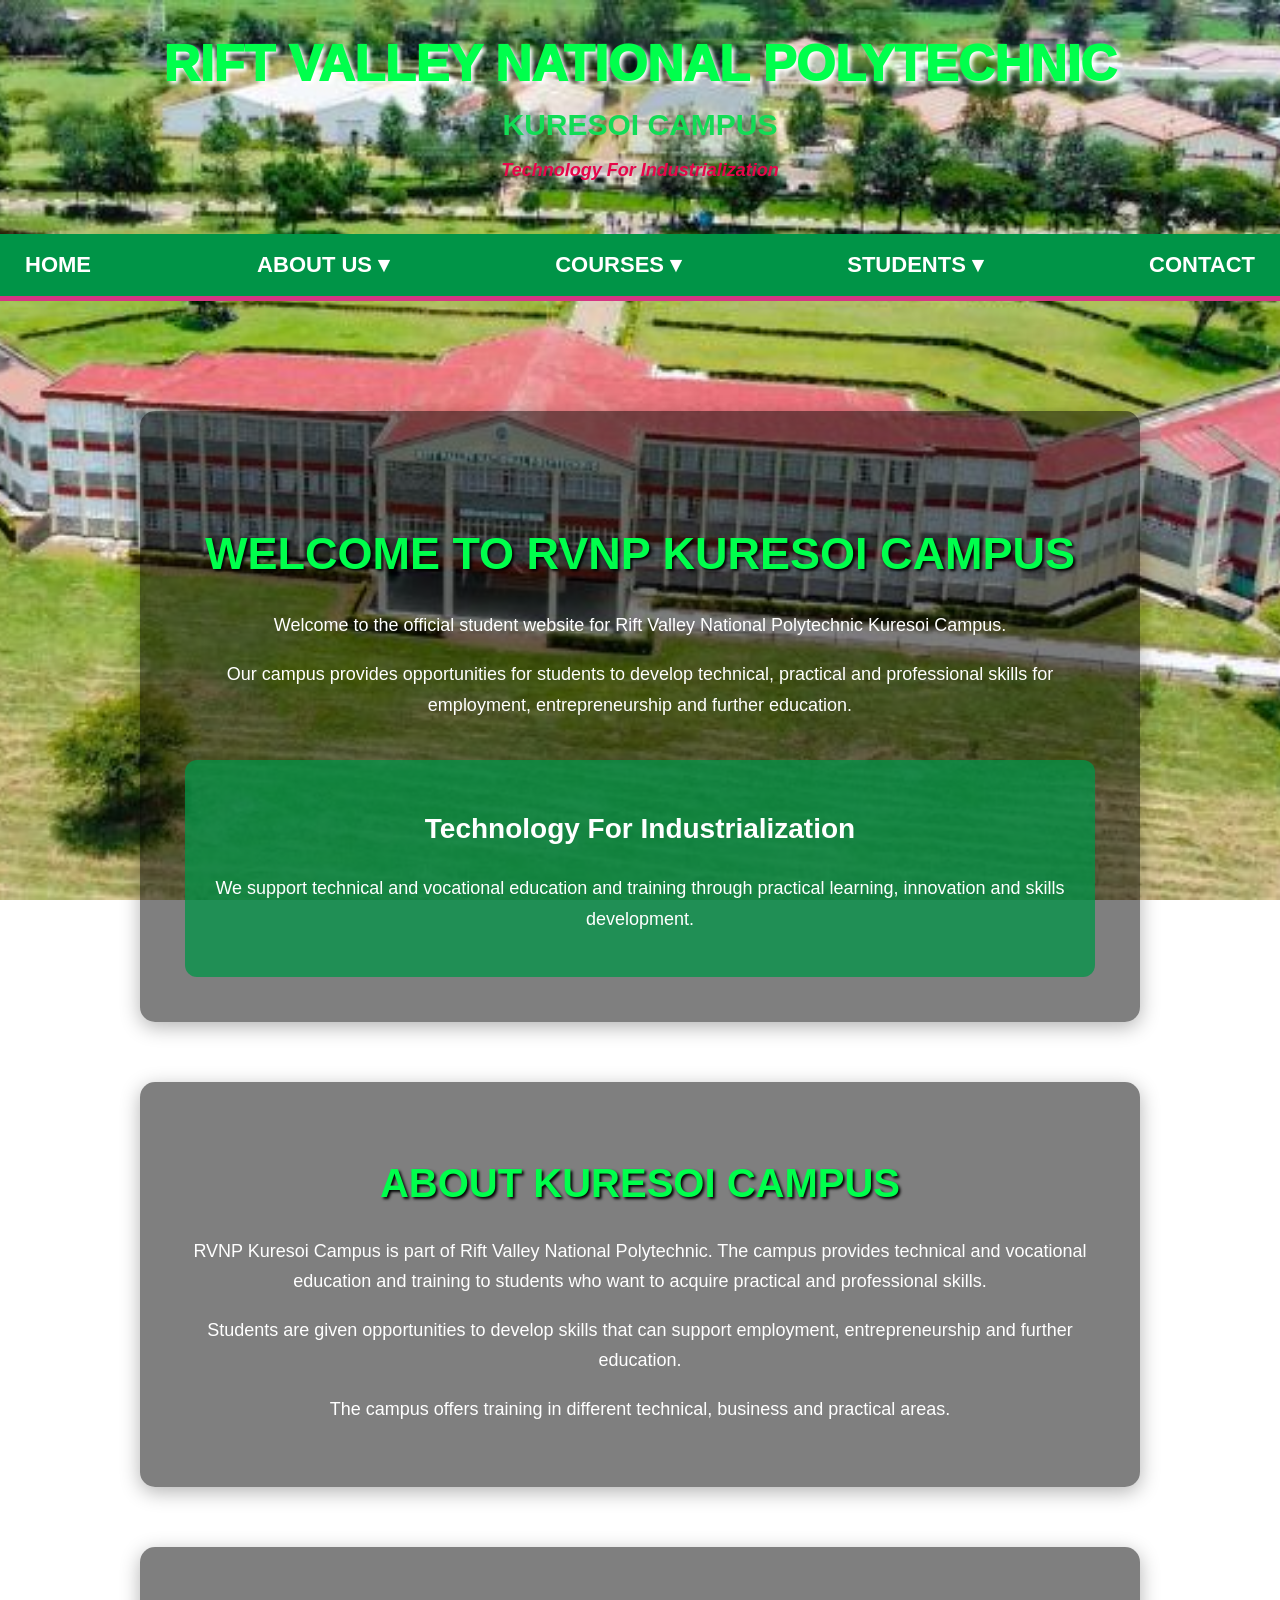
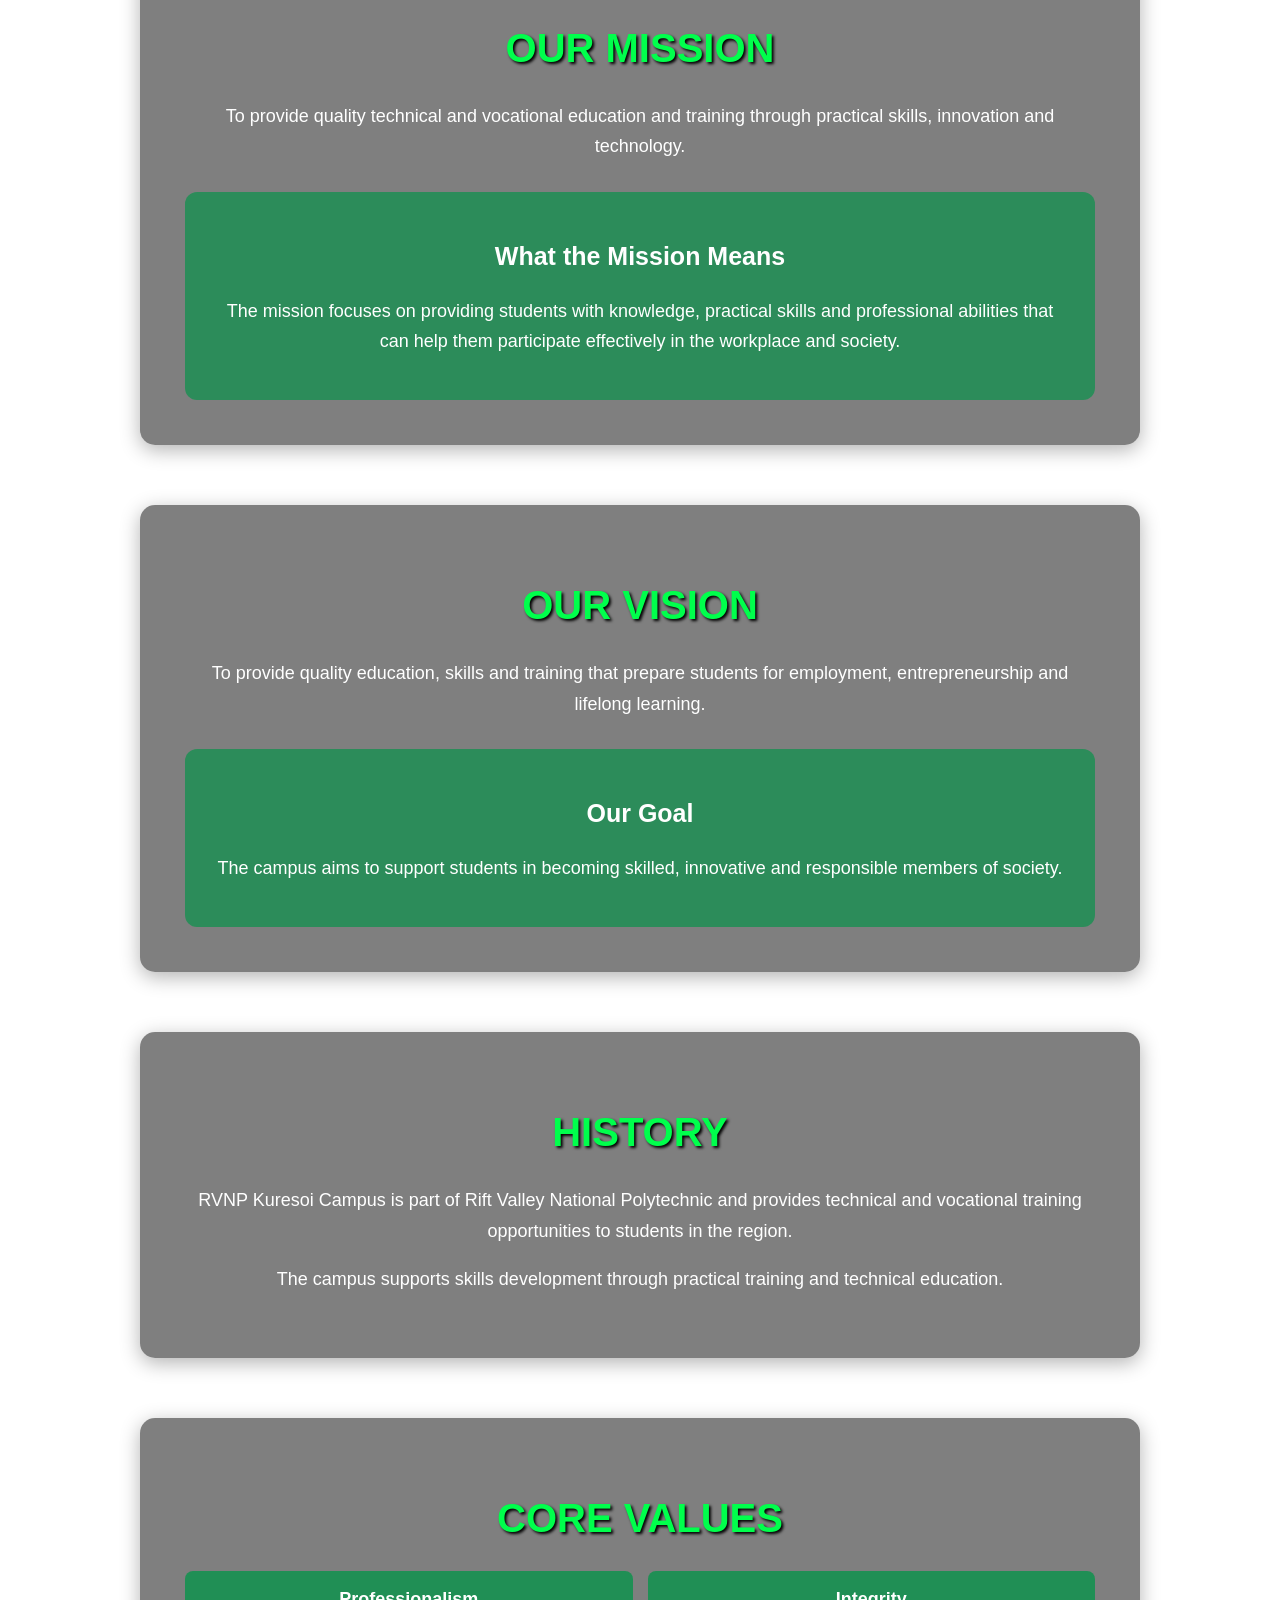
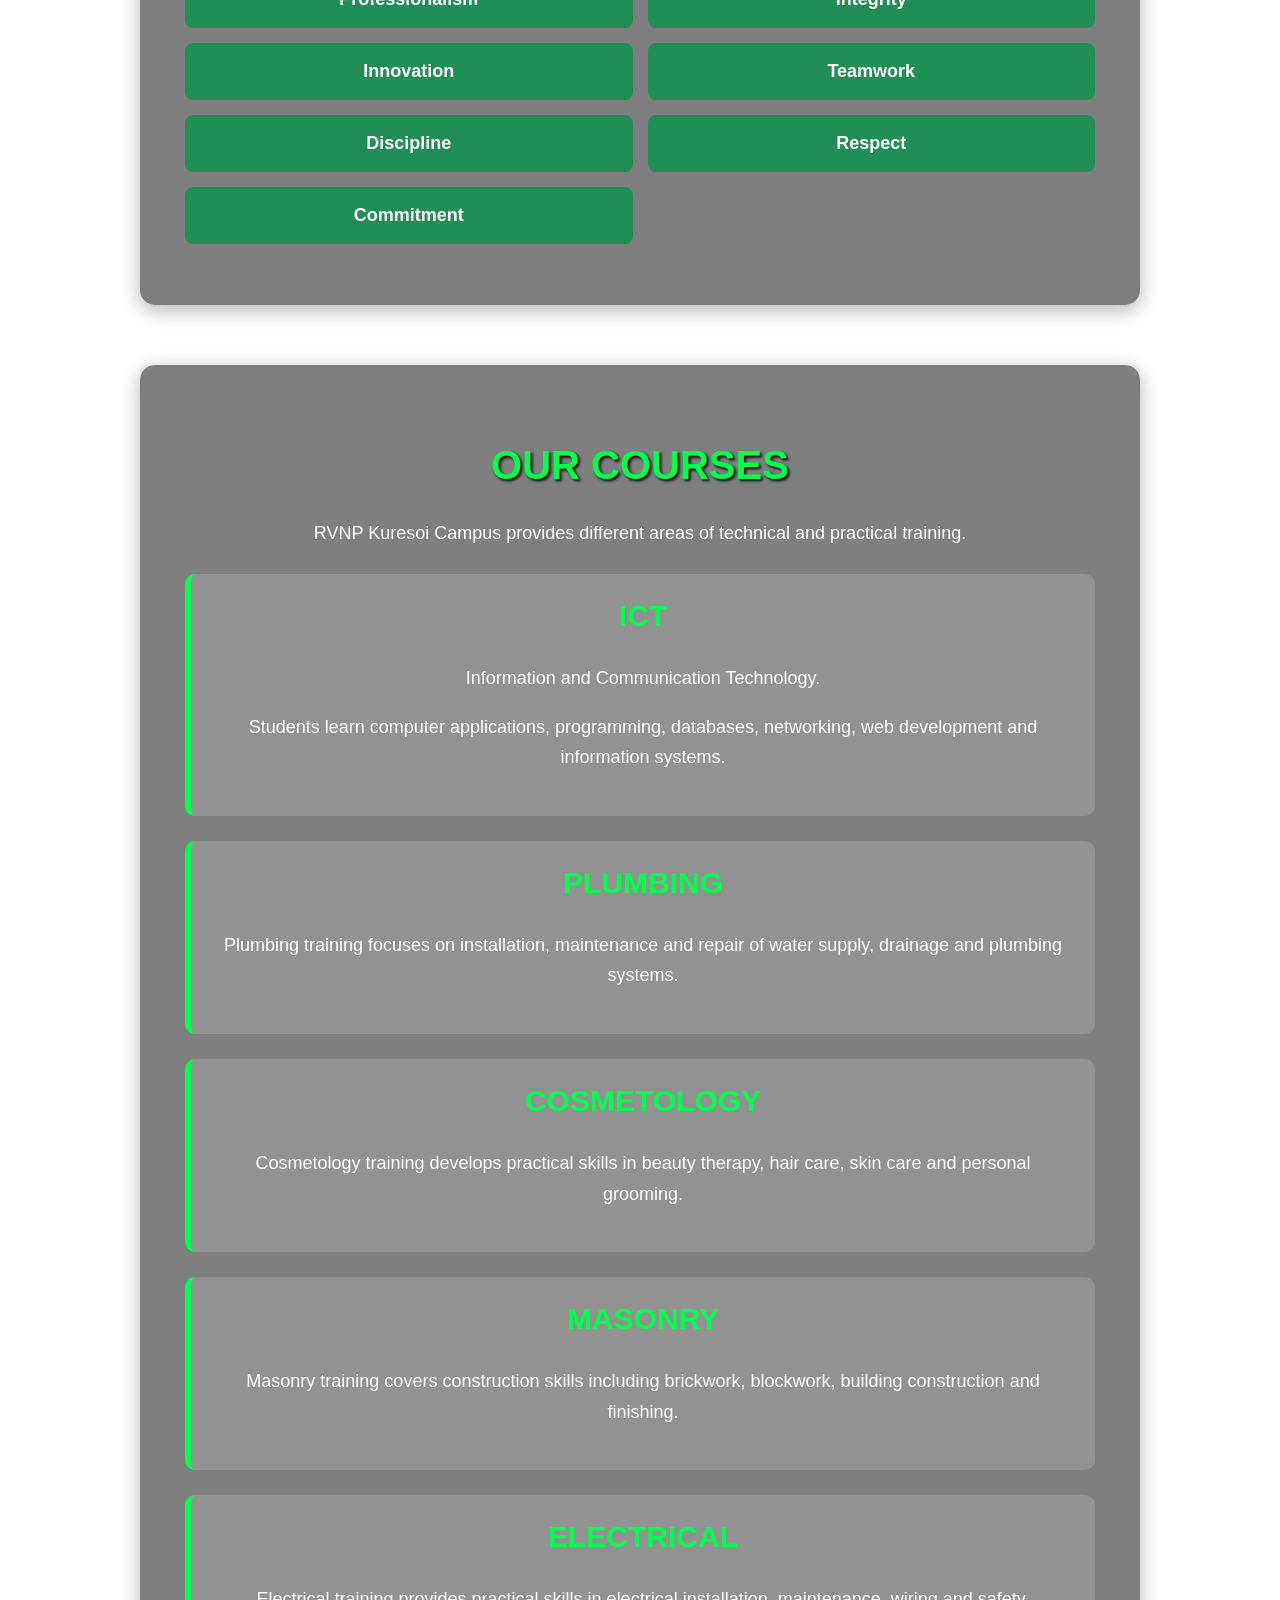
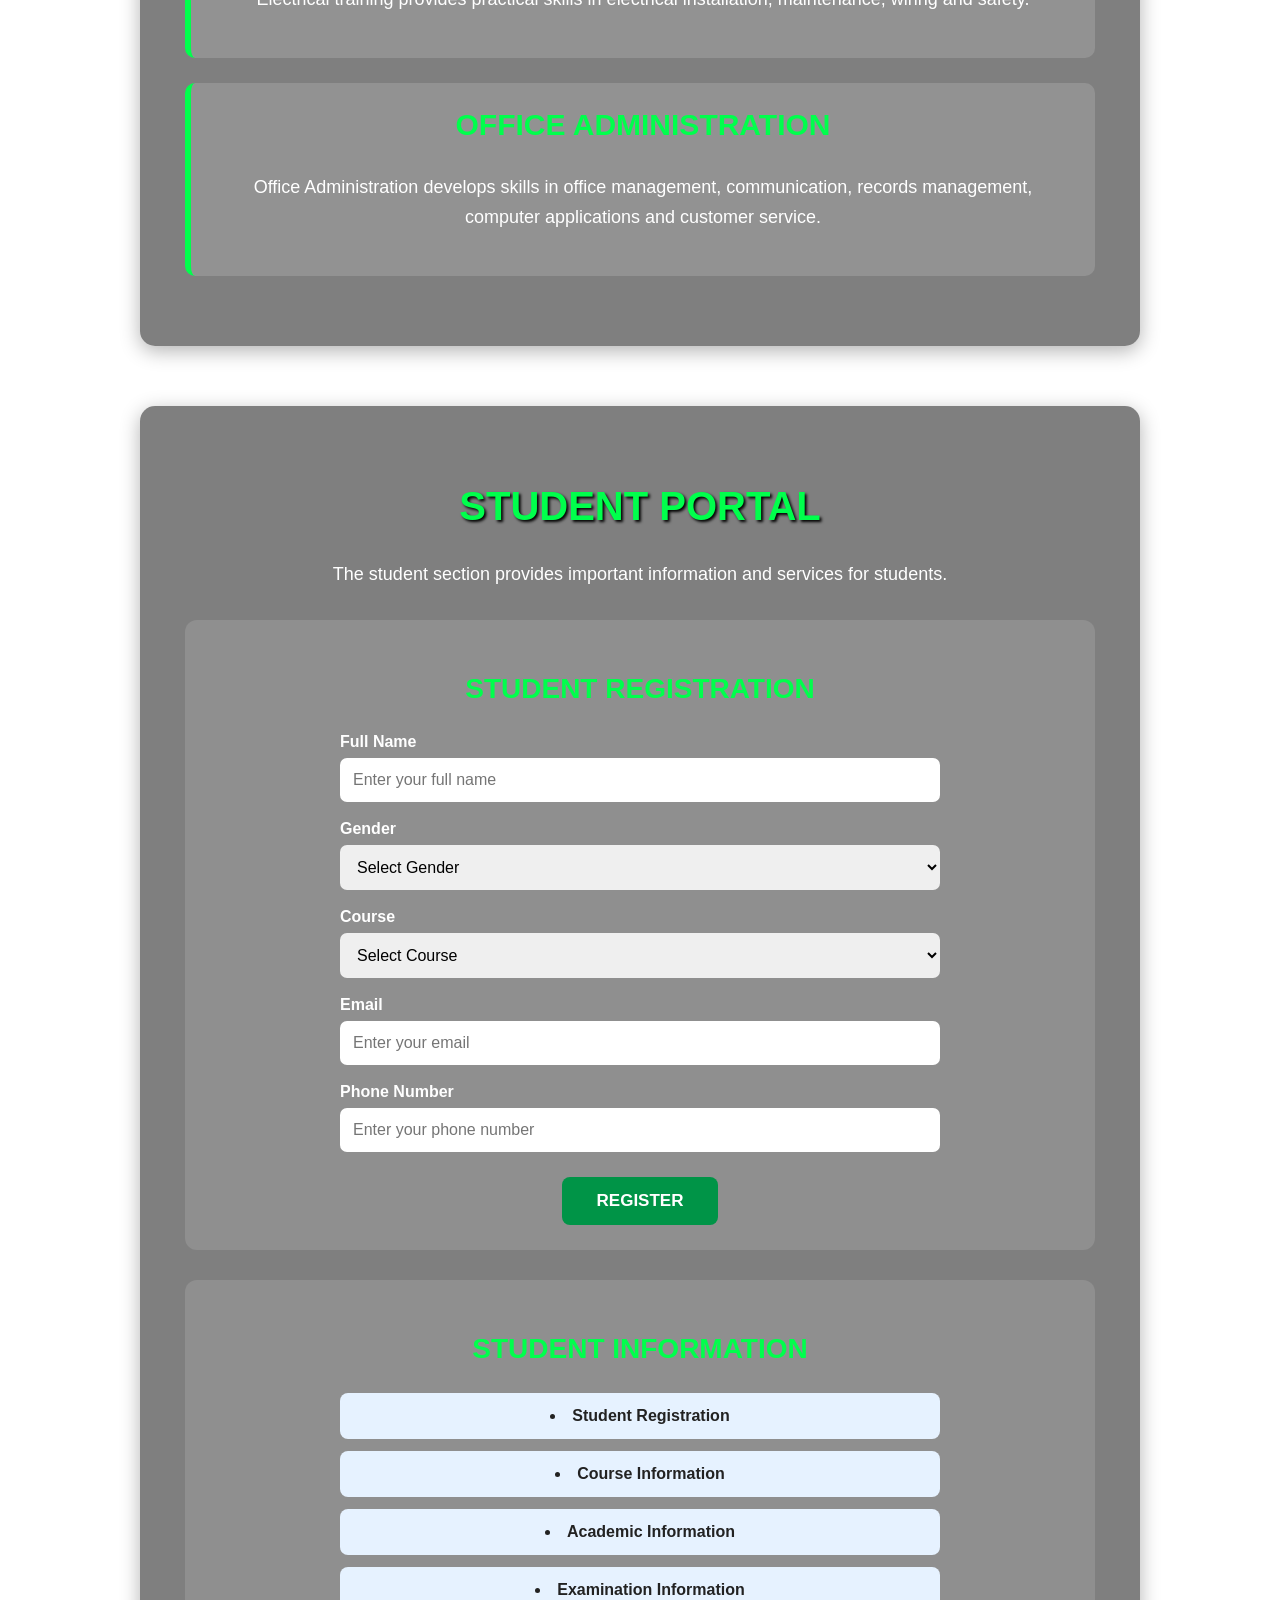
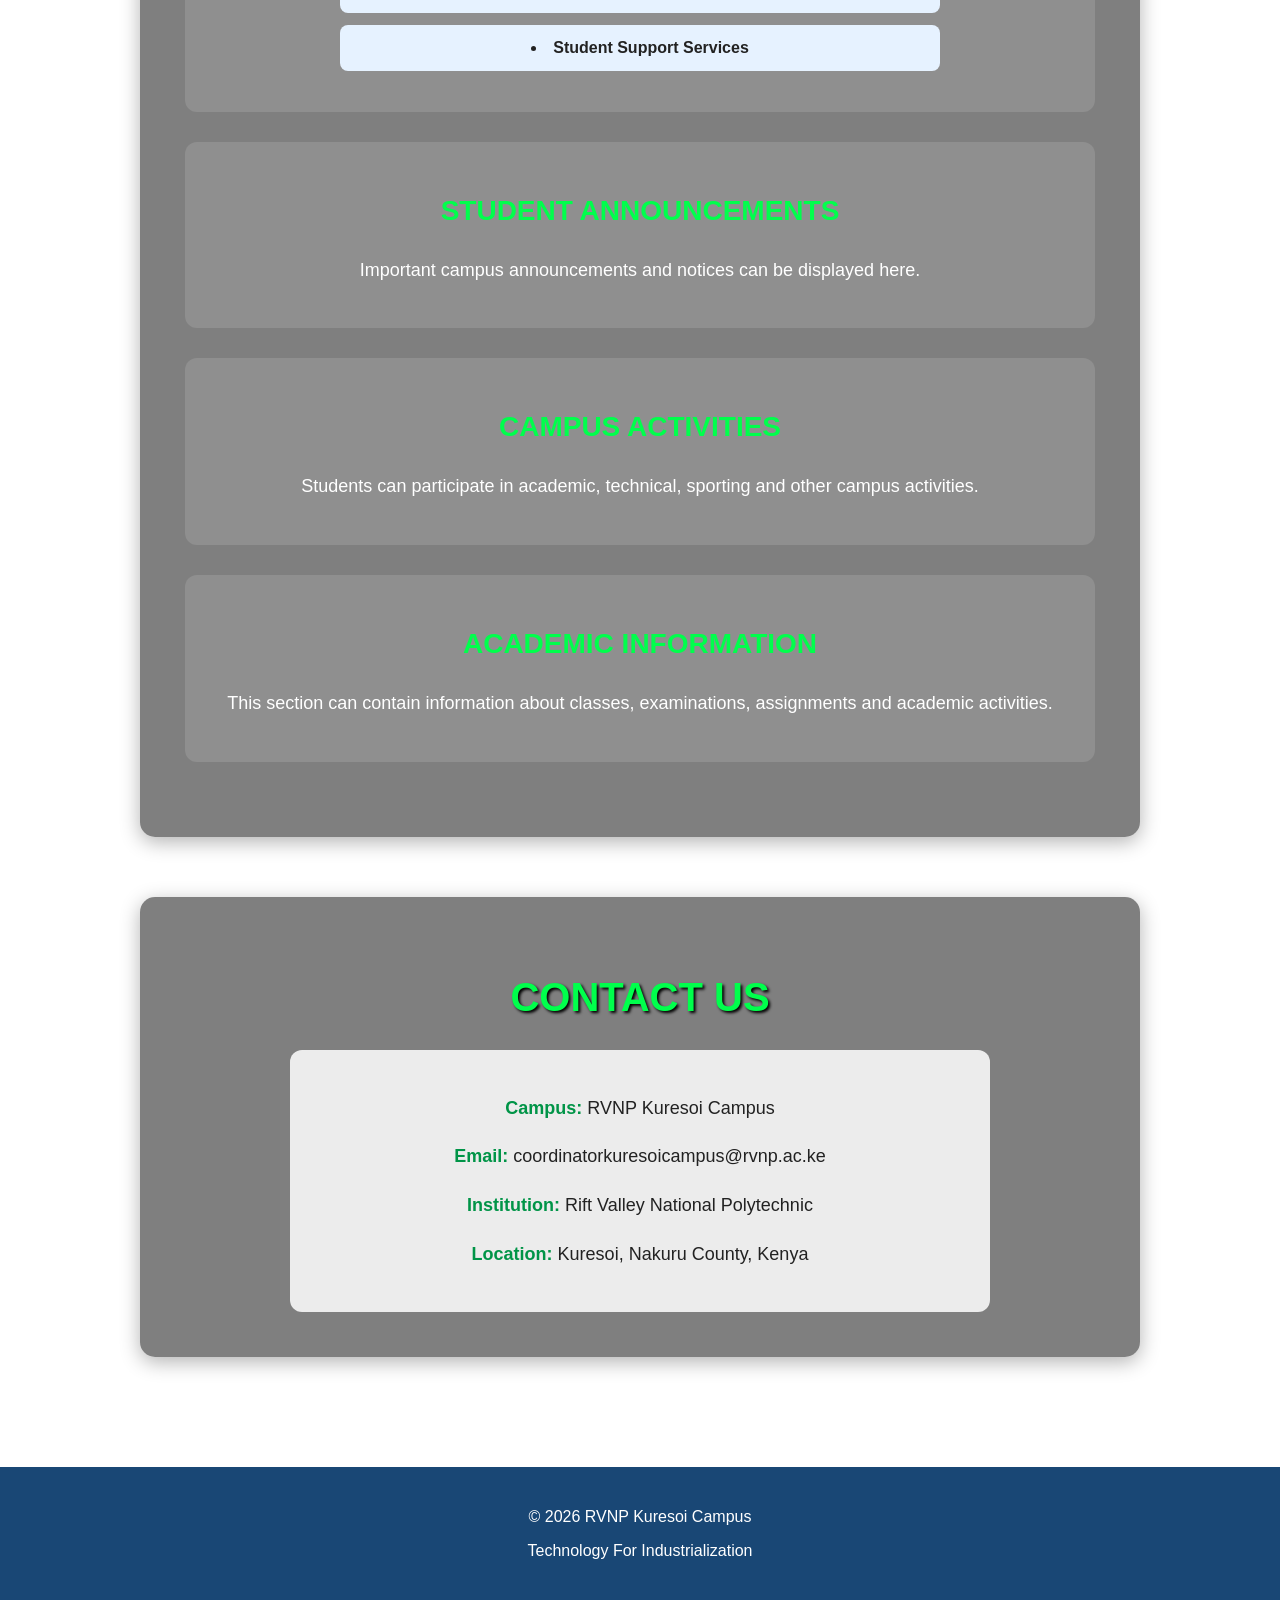
<file: index.html>
<!DOCTYPE html>
<html lang="en">

<head>
    <meta charset="UTF-8">
    <meta name="viewport" content="width=device-width, initial-scale=1.0">

    <title>RVNP Kuresoi Campus</title>

    <link rel="stylesheet" href="style.css">
</head>

<body>

    <!-- =========================
         HEADER
    ========================== -->

    <header>

        <h1>RIFT VALLEY NATIONAL POLYTECHNIC</h1>

        <h2>KURESOI CAMPUS</h2>

        <p>
            <i>Technology For Industrialization</i>
        </p>

    </header>


    <!-- =========================
         NAVIGATION
    ========================== -->

    <nav>

        <ul class="nav-menu">

            <!-- HOME -->

            <li>
                <a href="#home">HOME</a>
            </li>


            <!-- ABOUT -->

            <li class="dropdown">

                <a href="#about">
                    ABOUT US ▾
                </a>

                <ul class="dropdown-menu">

                    <li>
                        <a href="#about">About Campus</a>
                    </li>

                    <li>
                        <a href="#mission">Mission</a>
                    </li>

                    <li>
                        <a href="#vision">Vision</a>
                    </li>

                    <li>
                        <a href="#history">History</a>
                    </li>

                    <li>
                        <a href="#values">Core Values</a>
                    </li>

                </ul>

            </li>


            <!-- COURSES -->

            <li class="dropdown">

                <a href="#courses">
                    COURSES ▾
                </a>

                <ul class="dropdown-menu">

                    <li>
                        <a href="#ict">ICT</a>
                    </li>

                    <li>
                        <a href="#plumbing">Plumbing</a>
                    </li>

                    <li>
                        <a href="#cosmetology">Cosmetology</a>
                    </li>

                    <li>
                        <a href="#masonry">Masonry</a>
                    </li>

                    <li>
                        <a href="#electrical">Electrical</a>
                    </li>

                    <li>
                        <a href="#office">Office Administration</a>
                    </li>

                </ul>

            </li>


            <!-- STUDENTS -->

            <li class="dropdown">

                <a href="#students">
                    STUDENTS ▾
                </a>

                <ul class="dropdown-menu">

                    <li>
                        <a href="#registration">
                            Student Registration
                        </a>
                    </li>

                    <li>
                        <a href="#student-information">
                            Student Information
                        </a>
                    </li>

                    <li>
                        <a href="#announcements">
                            Announcements
                        </a>
                    </li>

                    <li>
                        <a href="#activities">
                            Campus Activities
                        </a>
                    </li>

                    <li>
                        <a href="#academic">
                            Academic Information
                        </a>
                    </li>

                </ul>

            </li>


            <!-- CONTACT -->

            <li>
                <a href="#contact">CONTACT</a>
            </li>

        </ul>

    </nav>


    <!-- =========================
         MAIN CONTENT
    ========================== -->

    <main>


        <!-- =========================
             HOME
        ========================== -->

        <section id="home">

            <h2>WELCOME TO RVNP KURESOI CAMPUS</h2>

            <p>
                Welcome to the official student website for
                Rift Valley National Polytechnic Kuresoi Campus.
            </p>

            <p>
                Our campus provides opportunities for students
                to develop technical, practical and professional
                skills for employment, entrepreneurship and
                further education.
            </p>

            <div class="welcome-box">

                <h3>Technology For Industrialization</h3>

                <p>
                    We support technical and vocational education
                    and training through practical learning,
                    innovation and skills development.
                </p>

            </div>

        </section>


        <!-- =========================
             ABOUT CAMPUS
        ========================== -->

        <section id="about">

            <h2>ABOUT KURESOI CAMPUS</h2>

            <p>
                RVNP Kuresoi Campus is part of Rift Valley National
                Polytechnic. The campus provides technical and
                vocational education and training to students
                who want to acquire practical and professional skills.
            </p>

            <p>
                Students are given opportunities to develop skills
                that can support employment, entrepreneurship and
                further education.
            </p>

            <p>
                The campus offers training in different technical,
                business and practical areas.
            </p>

        </section>


        <!-- =========================
             MISSION
        ========================== -->

        <section id="mission">

            <h2>OUR MISSION</h2>

            <p>
                To provide quality technical and vocational
                education and training through practical skills,
                innovation and technology.
            </p>

            <div class="info-box">

                <h3>What the Mission Means</h3>

                <p>
                    The mission focuses on providing students with
                    knowledge, practical skills and professional
                    abilities that can help them participate
                    effectively in the workplace and society.
                </p>

            </div>

        </section>


        <!-- =========================
             VISION
        ========================== -->

        <section id="vision">

            <h2>OUR VISION</h2>

            <p>
                To provide quality education, skills and training
                that prepare students for employment,
                entrepreneurship and lifelong learning.
            </p>

            <div class="info-box">

                <h3>Our Goal</h3>

                <p>
                    The campus aims to support students in becoming
                    skilled, innovative and responsible members
                    of society.
                </p>

            </div>

        </section>


        <!-- =========================
             HISTORY
        ========================== -->

        <section id="history">

            <h2>HISTORY</h2>

            <p>
                RVNP Kuresoi Campus is part of Rift Valley National
                Polytechnic and provides technical and vocational
                training opportunities to students in the region.
            </p>

            <p>
                The campus supports skills development through
                practical training and technical education.
            </p>

        </section>


        <!-- =========================
             CORE VALUES
        ========================== -->

        <section id="values">

            <h2>CORE VALUES</h2>

            <ul class="values-list">

                <li>Professionalism</li>

                <li>Integrity</li>

                <li>Innovation</li>

                <li>Teamwork</li>

                <li>Discipline</li>

                <li>Respect</li>

                <li>Commitment</li>

            </ul>

        </section>


        <!-- =========================
             COURSES
        ========================== -->

        <section id="courses">

            <h2>OUR COURSES</h2>

            <p>
                RVNP Kuresoi Campus provides different areas
                of technical and practical training.
            </p>


            <!-- ICT -->

            <div class="course" id="ict">

                <h3>ICT</h3>

                <p>
                    Information and Communication Technology.
                </p>

                <p>
                    Students learn computer applications,
                    programming, databases, networking,
                    web development and information systems.
                </p>

            </div>


            <!-- PLUMBING -->

            <div class="course" id="plumbing">

                <h3>PLUMBING</h3>

                <p>
                    Plumbing training focuses on installation,
                    maintenance and repair of water supply,
                    drainage and plumbing systems.
                </p>

            </div>


            <!-- COSMETOLOGY -->

            <div class="course" id="cosmetology">

                <h3>COSMETOLOGY</h3>

                <p>
                    Cosmetology training develops practical skills
                    in beauty therapy, hair care, skin care and
                    personal grooming.
                </p>

            </div>


            <!-- MASONRY -->

            <div class="course" id="masonry">

                <h3>MASONRY</h3>

                <p>
                    Masonry training covers construction skills
                    including brickwork, blockwork, building
                    construction and finishing.
                </p>

            </div>


            <!-- ELECTRICAL -->

            <div class="course" id="electrical">

                <h3>ELECTRICAL</h3>

                <p>
                    Electrical training provides practical skills
                    in electrical installation, maintenance,
                    wiring and safety.
                </p>

            </div>


            <!-- OFFICE ADMINISTRATION -->

            <div class="course" id="office">

                <h3>OFFICE ADMINISTRATION</h3>

                <p>
                    Office Administration develops skills in
                    office management, communication, records
                    management, computer applications and
                    customer service.
                </p>

            </div>

        </section>


        <!-- =========================
             STUDENTS
        ========================== -->

        <section id="students">

            <h2>STUDENT PORTAL</h2>

            <p>
                The student section provides important information
                and services for students.
            </p>


            <!-- REGISTRATION -->

            <div id="registration" class="student-box">

                <h3>STUDENT REGISTRATION</h3>

                <form>

                    <label for="name">
                        Full Name
                    </label>

                    <input
                        type="text"
                        id="name"
                        name="name"
                        placeholder="Enter your full name"
                    >


                    <label for="gender">
                        Gender
                    </label>

                    <select id="gender" name="gender">

                        <option value="">
                            Select Gender
                        </option>

                        <option value="male">
                            Male
                        </option>

                        <option value="female">
                            Female
                        </option>

                    </select>


                    <label for="course">
                        Course
                    </label>

                    <select id="course" name="course">

                        <option value="">
                            Select Course
                        </option>

                        <option value="ict">
                            ICT
                        </option>

                        <option value="plumbing">
                            Plumbing
                        </option>

                        <option value="cosmetology">
                            Cosmetology
                        </option>

                        <option value="masonry">
                            Masonry
                        </option>

                        <option value="electrical">
                            Electrical
                        </option>

                        <option value="office">
                            Office Administration
                        </option>

                    </select>


                    <label for="email">
                        Email
                    </label>

                    <input
                        type="email"
                        id="email"
                        name="email"
                        placeholder="Enter your email"
                    >


                    <label for="phone">
                        Phone Number
                    </label>

                    <input
                        type="tel"
                        id="phone"
                        name="phone"
                        placeholder="Enter your phone number"
                    >


                    <button type="submit">
                        REGISTER
                    </button>

                </form>

            </div>


            <!-- STUDENT INFORMATION -->

            <div id="student-information" class="student-box">

                <h3>STUDENT INFORMATION</h3>

                <ul class="student-list">

                    <li>Student Registration</li>

                    <li>Course Information</li>

                    <li>Academic Information</li>

                    <li>Examination Information</li>

                    <li>Student Support Services</li>

                </ul>

            </div>


            <!-- ANNOUNCEMENTS -->

            <div id="announcements" class="student-box">

                <h3>STUDENT ANNOUNCEMENTS</h3>

                <p>
                    Important campus announcements and notices
                    can be displayed here.
                </p>

            </div>


            <!-- ACTIVITIES -->

            <div id="activities" class="student-box">

                <h3>CAMPUS ACTIVITIES</h3>

                <p>
                    Students can participate in academic,
                    technical, sporting and other campus activities.
                </p>

            </div>


            <!-- ACADEMIC -->

            <div id="academic" class="student-box">

                <h3>ACADEMIC INFORMATION</h3>

                <p>
                    This section can contain information about
                    classes, examinations, assignments and
                    academic activities.
                </p>

            </div>

        </section>


        <!-- =========================
             CONTACT
        ========================== -->

        <section id="contact">

            <h2>CONTACT US</h2>

            <div class="contact-box">

                <p>
                    <strong>Campus:</strong>
                    RVNP Kuresoi Campus
                </p>

                <p>
                    <strong>Email:</strong>
                    coordinatorkuresoicampus@rvnp.ac.ke
                </p>

                <p>
                    <strong>Institution:</strong>
                    Rift Valley National Polytechnic
                </p>

                <p>
                    <strong>Location:</strong>
                    Kuresoi, Nakuru County, Kenya
                </p>

            </div>

        </section>

    </main>


    <!-- =========================
         FOOTER
    ========================== -->

    <footer>

        <p>
            &copy; 2026 RVNP Kuresoi Campus
        </p>

        <p>
            Technology For Industrialization
        </p>

    </footer>

</body>

</html>
</file>
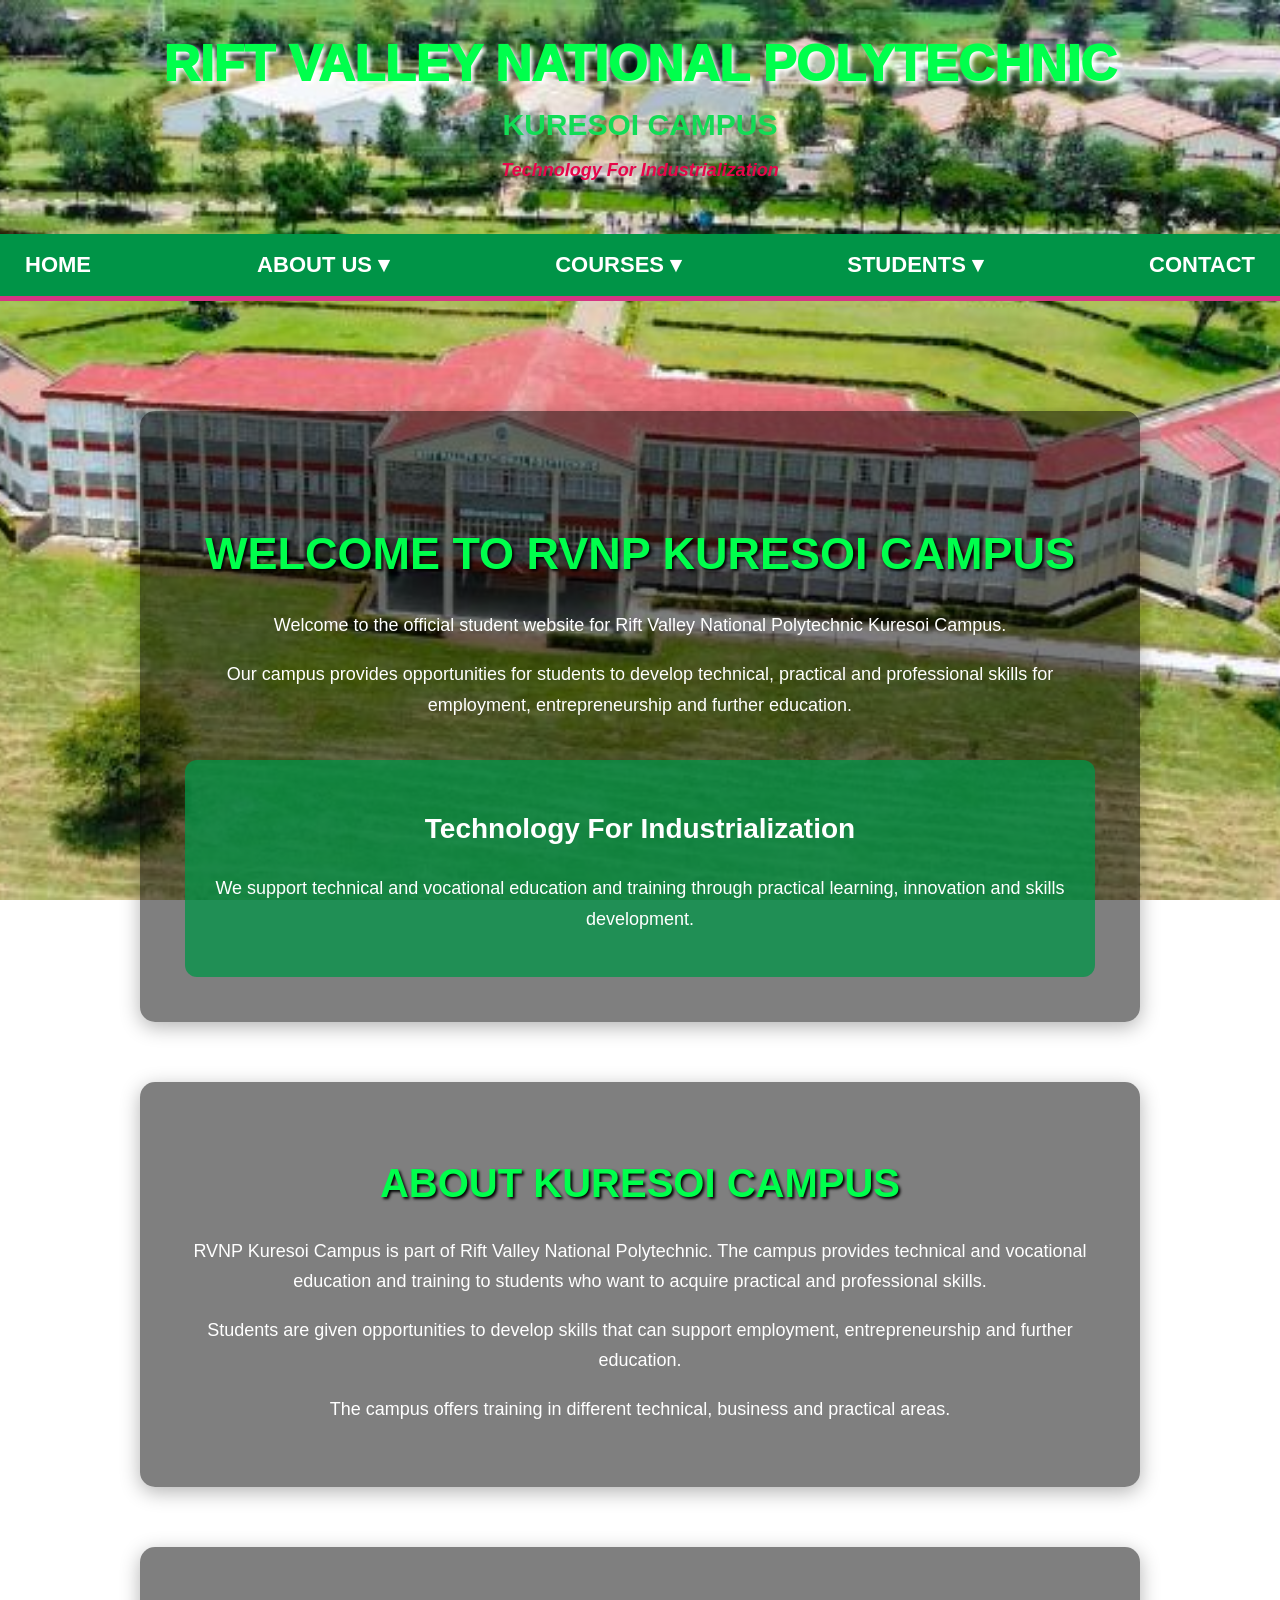
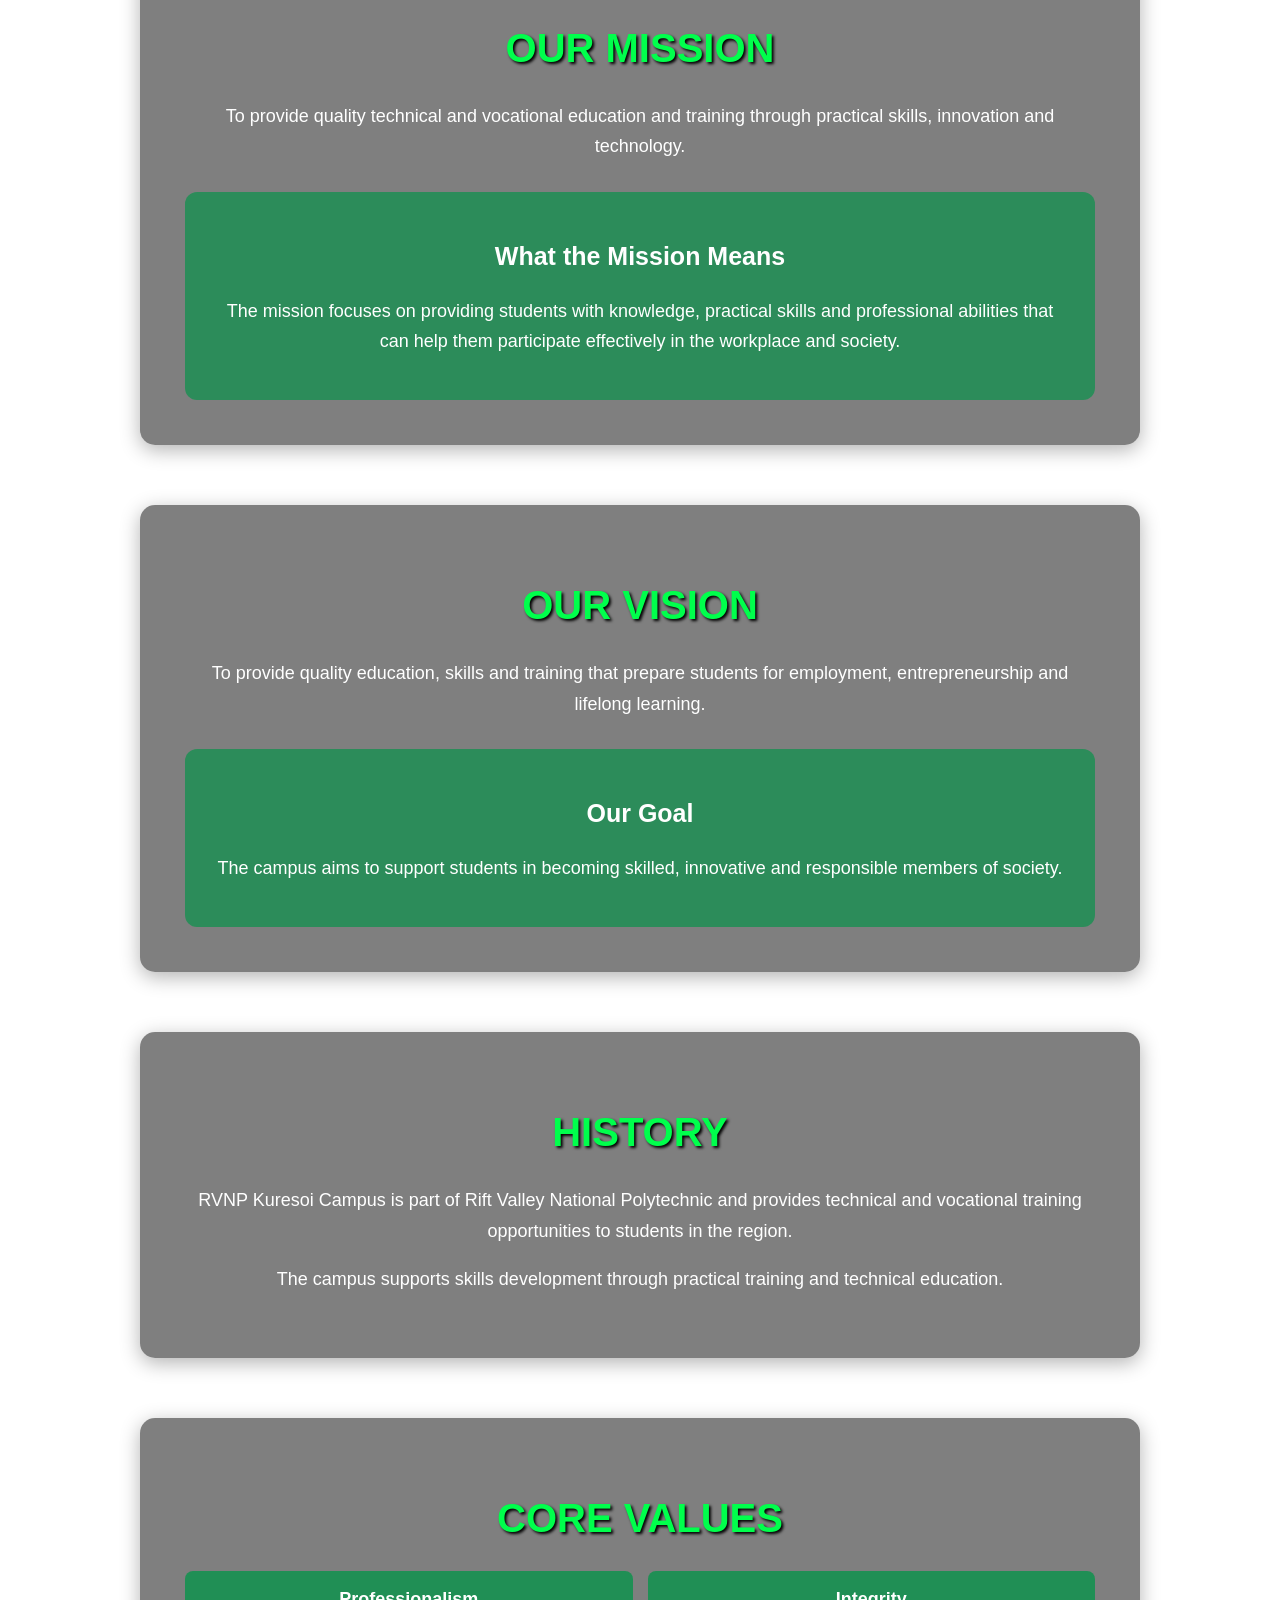
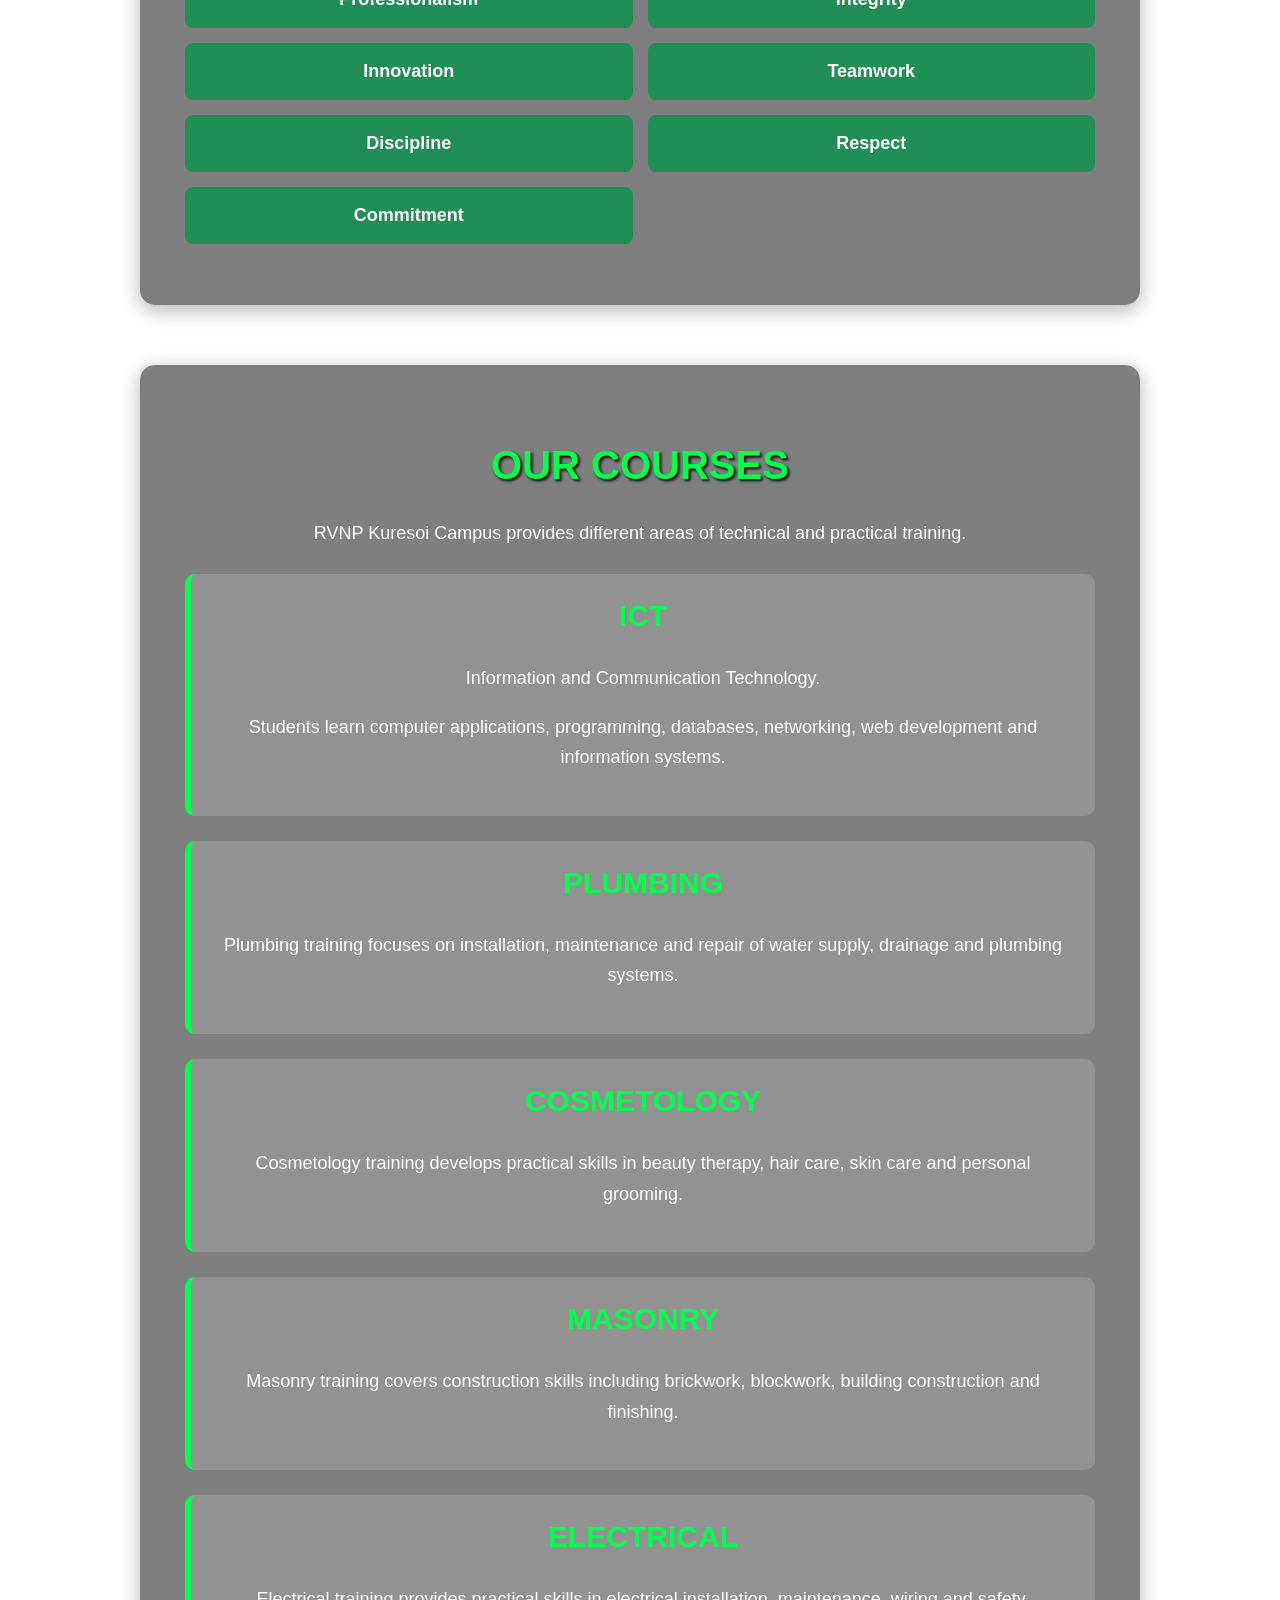
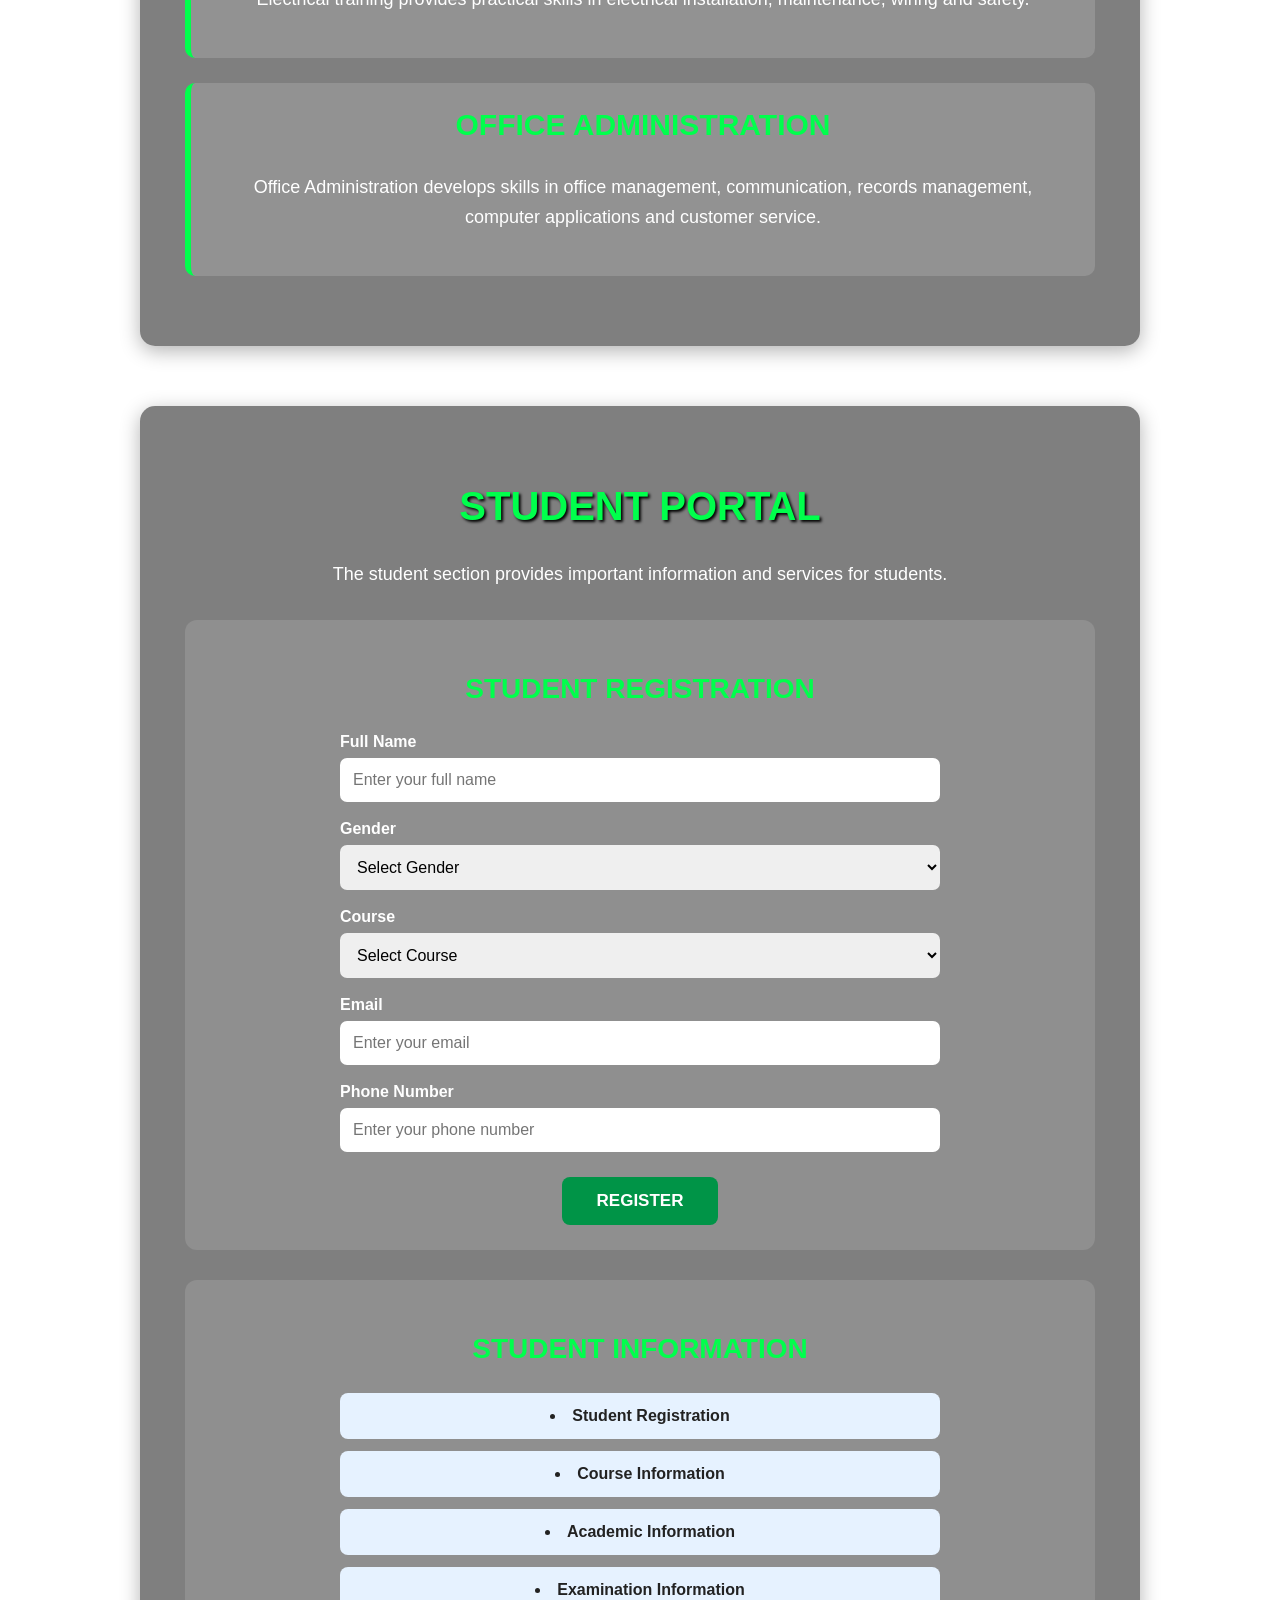
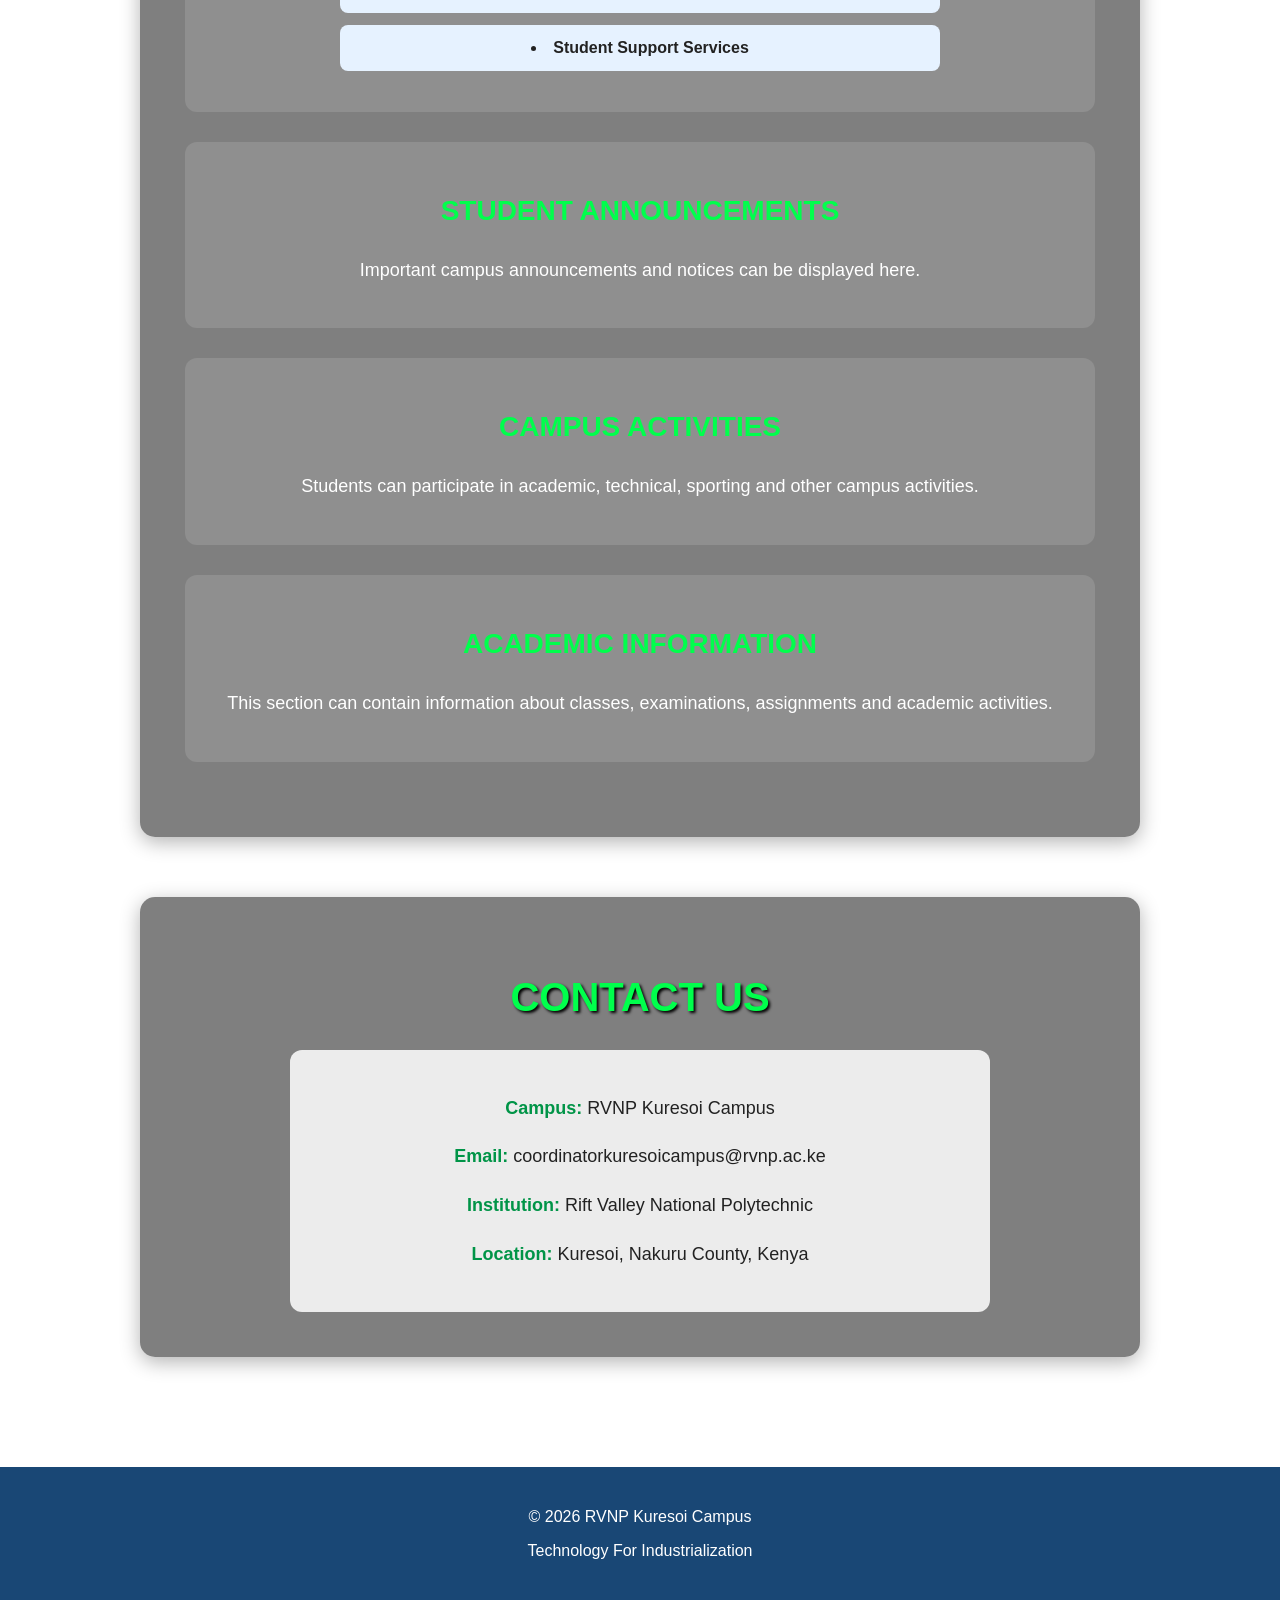
<file: campus.html>
<!DOCTYPE html>
<html lang="en">

<head>
    <meta charset="UTF-8">
    <meta name="viewport" content="width=device-width, initial-scale=1.0">

    <title>RVNP Kuresoi Campus</title>

    <link rel="stylesheet" href="style.css">
</head>

<body>

    <!-- =========================
         HEADER
    ========================== -->

    <header>

        <h1>RIFT VALLEY NATIONAL POLYTECHNIC</h1>

        <h2>KURESOI CAMPUS</h2>

        <p>
            <i>Technology For Industrialization</i>
        </p>

    </header>


    <!-- =========================
         NAVIGATION
    ========================== -->

    <nav>

        <ul class="nav-menu">

            <!-- HOME -->

            <li>
                <a href="#home">HOME</a>
            </li>


            <!-- ABOUT -->

            <li class="dropdown">

                <a href="#about">
                    ABOUT US ▾
                </a>

                <ul class="dropdown-menu">

                    <li>
                        <a href="#about">About Campus</a>
                    </li>

                    <li>
                        <a href="#mission">Mission</a>
                    </li>

                    <li>
                        <a href="#vision">Vision</a>
                    </li>

                    <li>
                        <a href="#history">History</a>
                    </li>

                    <li>
                        <a href="#values">Core Values</a>
                    </li>

                </ul>

            </li>


            <!-- COURSES -->

            <li class="dropdown">

                <a href="#courses">
                    COURSES ▾
                </a>

                <ul class="dropdown-menu">

                    <li>
                        <a href="#ict">ICT</a>
                    </li>

                    <li>
                        <a href="#plumbing">Plumbing</a>
                    </li>

                    <li>
                        <a href="#cosmetology">Cosmetology</a>
                    </li>

                    <li>
                        <a href="#masonry">Masonry</a>
                    </li>

                    <li>
                        <a href="#electrical">Electrical</a>
                    </li>

                    <li>
                        <a href="#office">Office Administration</a>
                    </li>

                </ul>

            </li>


            <!-- STUDENTS -->

            <li class="dropdown">

                <a href="#students">
                    STUDENTS ▾
                </a>

                <ul class="dropdown-menu">

                    <li>
                        <a href="#registration">
                            Student Registration
                        </a>
                    </li>

                    <li>
                        <a href="#student-information">
                            Student Information
                        </a>
                    </li>

                    <li>
                        <a href="#announcements">
                            Announcements
                        </a>
                    </li>

                    <li>
                        <a href="#activities">
                            Campus Activities
                        </a>
                    </li>

                    <li>
                        <a href="#academic">
                            Academic Information
                        </a>
                    </li>

                </ul>

            </li>


            <!-- CONTACT -->

            <li>
                <a href="#contact">CONTACT</a>
            </li>

        </ul>

    </nav>


    <!-- =========================
         MAIN CONTENT
    ========================== -->

    <main>


        <!-- =========================
             HOME
        ========================== -->

        <section id="home">

            <h2>WELCOME TO RVNP KURESOI CAMPUS</h2>

            <p>
                Welcome to the official student website for
                Rift Valley National Polytechnic Kuresoi Campus.
            </p>

            <p>
                Our campus provides opportunities for students
                to develop technical, practical and professional
                skills for employment, entrepreneurship and
                further education.
            </p>

            <div class="welcome-box">

                <h3>Technology For Industrialization</h3>

                <p>
                    We support technical and vocational education
                    and training through practical learning,
                    innovation and skills development.
                </p>

            </div>

        </section>


        <!-- =========================
             ABOUT CAMPUS
        ========================== -->

        <section id="about">

            <h2>ABOUT KURESOI CAMPUS</h2>

            <p>
                RVNP Kuresoi Campus is part of Rift Valley National
                Polytechnic. The campus provides technical and
                vocational education and training to students
                who want to acquire practical and professional skills.
            </p>

            <p>
                Students are given opportunities to develop skills
                that can support employment, entrepreneurship and
                further education.
            </p>

            <p>
                The campus offers training in different technical,
                business and practical areas.
            </p>

        </section>


        <!-- =========================
             MISSION
        ========================== -->

        <section id="mission">

            <h2>OUR MISSION</h2>

            <p>
                To provide quality technical and vocational
                education and training through practical skills,
                innovation and technology.
            </p>

            <div class="info-box">

                <h3>What the Mission Means</h3>

                <p>
                    The mission focuses on providing students with
                    knowledge, practical skills and professional
                    abilities that can help them participate
                    effectively in the workplace and society.
                </p>

            </div>

        </section>


        <!-- =========================
             VISION
        ========================== -->

        <section id="vision">

            <h2>OUR VISION</h2>

            <p>
                To provide quality education, skills and training
                that prepare students for employment,
                entrepreneurship and lifelong learning.
            </p>

            <div class="info-box">

                <h3>Our Goal</h3>

                <p>
                    The campus aims to support students in becoming
                    skilled, innovative and responsible members
                    of society.
                </p>

            </div>

        </section>


        <!-- =========================
             HISTORY
        ========================== -->

        <section id="history">

            <h2>HISTORY</h2>

            <p>
                RVNP Kuresoi Campus is part of Rift Valley National
                Polytechnic and provides technical and vocational
                training opportunities to students in the region.
            </p>

            <p>
                The campus supports skills development through
                practical training and technical education.
            </p>

        </section>


        <!-- =========================
             CORE VALUES
        ========================== -->

        <section id="values">

            <h2>CORE VALUES</h2>

            <ul class="values-list">

                <li>Professionalism</li>

                <li>Integrity</li>

                <li>Innovation</li>

                <li>Teamwork</li>

                <li>Discipline</li>

                <li>Respect</li>

                <li>Commitment</li>

            </ul>

        </section>


        <!-- =========================
             COURSES
        ========================== -->

        <section id="courses">

            <h2>OUR COURSES</h2>

            <p>
                RVNP Kuresoi Campus provides different areas
                of technical and practical training.
            </p>


            <!-- ICT -->

            <div class="course" id="ict">

                <h3>ICT</h3>

                <p>
                    Information and Communication Technology.
                </p>

                <p>
                    Students learn computer applications,
                    programming, databases, networking,
                    web development and information systems.
                </p>

            </div>


            <!-- PLUMBING -->

            <div class="course" id="plumbing">

                <h3>PLUMBING</h3>

                <p>
                    Plumbing training focuses on installation,
                    maintenance and repair of water supply,
                    drainage and plumbing systems.
                </p>

            </div>


            <!-- COSMETOLOGY -->

            <div class="course" id="cosmetology">

                <h3>COSMETOLOGY</h3>

                <p>
                    Cosmetology training develops practical skills
                    in beauty therapy, hair care, skin care and
                    personal grooming.
                </p>

            </div>


            <!-- MASONRY -->

            <div class="course" id="masonry">

                <h3>MASONRY</h3>

                <p>
                    Masonry training covers construction skills
                    including brickwork, blockwork, building
                    construction and finishing.
                </p>

            </div>


            <!-- ELECTRICAL -->

            <div class="course" id="electrical">

                <h3>ELECTRICAL</h3>

                <p>
                    Electrical training provides practical skills
                    in electrical installation, maintenance,
                    wiring and safety.
                </p>

            </div>


            <!-- OFFICE ADMINISTRATION -->

            <div class="course" id="office">

                <h3>OFFICE ADMINISTRATION</h3>

                <p>
                    Office Administration develops skills in
                    office management, communication, records
                    management, computer applications and
                    customer service.
                </p>

            </div>

        </section>


        <!-- =========================
             STUDENTS
        ========================== -->

        <section id="students">

            <h2>STUDENT PORTAL</h2>

            <p>
                The student section provides important information
                and services for students.
            </p>


            <!-- REGISTRATION -->

            <div id="registration" class="student-box">

                <h3>STUDENT REGISTRATION</h3>

                <form>

                    <label for="name">
                        Full Name
                    </label>

                    <input
                        type="text"
                        id="name"
                        name="name"
                        placeholder="Enter your full name"
                    >


                    <label for="gender">
                        Gender
                    </label>

                    <select id="gender" name="gender">

                        <option value="">
                            Select Gender
                        </option>

                        <option value="male">
                            Male
                        </option>

                        <option value="female">
                            Female
                        </option>

                    </select>


                    <label for="course">
                        Course
                    </label>

                    <select id="course" name="course">

                        <option value="">
                            Select Course
                        </option>

                        <option value="ict">
                            ICT
                        </option>

                        <option value="plumbing">
                            Plumbing
                        </option>

                        <option value="cosmetology">
                            Cosmetology
                        </option>

                        <option value="masonry">
                            Masonry
                        </option>

                        <option value="electrical">
                            Electrical
                        </option>

                        <option value="office">
                            Office Administration
                        </option>

                    </select>


                    <label for="email">
                        Email
                    </label>

                    <input
                        type="email"
                        id="email"
                        name="email"
                        placeholder="Enter your email"
                    >


                    <label for="phone">
                        Phone Number
                    </label>

                    <input
                        type="tel"
                        id="phone"
                        name="phone"
                        placeholder="Enter your phone number"
                    >


                    <button type="submit">
                        REGISTER
                    </button>

                </form>

            </div>


            <!-- STUDENT INFORMATION -->

            <div id="student-information" class="student-box">

                <h3>STUDENT INFORMATION</h3>

                <ul class="student-list">

                    <li>Student Registration</li>

                    <li>Course Information</li>

                    <li>Academic Information</li>

                    <li>Examination Information</li>

                    <li>Student Support Services</li>

                </ul>

            </div>


            <!-- ANNOUNCEMENTS -->

            <div id="announcements" class="student-box">

                <h3>STUDENT ANNOUNCEMENTS</h3>

                <p>
                    Important campus announcements and notices
                    can be displayed here.
                </p>

            </div>


            <!-- ACTIVITIES -->

            <div id="activities" class="student-box">

                <h3>CAMPUS ACTIVITIES</h3>

                <p>
                    Students can participate in academic,
                    technical, sporting and other campus activities.
                </p>

            </div>


            <!-- ACADEMIC -->

            <div id="academic" class="student-box">

                <h3>ACADEMIC INFORMATION</h3>

                <p>
                    This section can contain information about
                    classes, examinations, assignments and
                    academic activities.
                </p>

            </div>

        </section>


        <!-- =========================
             CONTACT
        ========================== -->

        <section id="contact">

            <h2>CONTACT US</h2>

            <div class="contact-box">

                <p>
                    <strong>Campus:</strong>
                    RVNP Kuresoi Campus
                </p>

                <p>
                    <strong>Email:</strong>
                    coordinatorkuresoicampus@rvnp.ac.ke
                </p>

                <p>
                    <strong>Institution:</strong>
                    Rift Valley National Polytechnic
                </p>

                <p>
                    <strong>Location:</strong>
                    Kuresoi, Nakuru County, Kenya
                </p>

            </div>

        </section>

    </main>


    <!-- =========================
         FOOTER
    ========================== -->

    <footer>

        <p>
            &copy; 2026 RVNP Kuresoi Campus
        </p>

        <p>
            Technology For Industrialization
        </p>

    </footer>

</body>

</html>
</file>
<file: style.css>
/* =================================
   WHOLE WEBSITE BACKGROUND
================================= */

* {
    box-sizing: border-box;
}

html {
    scroll-behavior: smooth;
}

body {
    margin: 0;

    font-family: Arial, sans-serif;

    background-image: url("xuIk1qRr3I7GRm5YHNnPcnmUmcBkrqYGciR_Dr_jR3rpxf_Ajr8v5LrnEFobt3d8Umh99rHMEXm3ukN0qo5WQL6iJE_WYrRZT0qtnHz6rEnagtA0IL7Nf4yAKHtgdvAFNLjIxw64PJWLi4xzbYh9fgpokCe3KEaBVuH2MStj8yChZLYlwaZppd6CvPfDTGEL.jpg");

    background-size: cover;

    background-position: center;

    background-attachment: fixed;

    background-repeat: no-repeat;

    color: #222;
}


/* =================================
   HEADER
================================= */

header {
    background: transparent;

    text-align: center;

    padding: 35px 20px;
}


/* MAIN RVNP TITLE */

header h1 {
    margin: 0;

    font-size: 50px;

    font-weight: 1000;

    text-align: center;

    color: #00ff4c;

    text-shadow: 3px 3px 4px white;
}


/* KURESOI CAMPUS */

header h2 {
    margin: 15px 0;

    font-size: 30px;

    font-weight: bold;

    text-align: center;

    color: #13db56;
}


/* DESCRIPTION */

header p {
    font-size: 18px;

    font-weight: bold;

    text-align: center;

    color: #e60649;
}


/* =================================
   NAVIGATION
================================= */

nav {
    background-color: #009447;

    border-bottom: 5px solid #d63384;

    position: sticky;

    top: 0;

    z-index: 2000;
}


.nav-menu {
    list-style: none;

    margin: 0;

    padding: 0;

    display: flex;

    justify-content: space-between;
}


/* MAIN NAVIGATION ITEMS */

.nav-menu > li {
    position: relative;
}


/* MAIN NAVIGATION LINKS */

.nav-menu > li > a {
    display: block;

    padding: 18px 25px;

    color: white;

    text-decoration: none;

    font-weight: bold;

    font-size: 22px;
}


/* NAVIGATION HOVER */

.nav-menu > li:hover > a {
    background-color: #d63384;
}


/* =================================
   DROPDOWN
================================= */

.dropdown-menu {
    display: none;

    position: absolute;

    top: 100%;

    left: 0;

    width: 230px;

    margin: 0;

    padding: 0;

    list-style: none;

    background-color: white;

    box-shadow: 0 5px 10px rgba(0, 0, 0, 0.3);

    z-index: 3000;
}


/* SHOW DROPDOWN */

.dropdown:hover .dropdown-menu {
    display: block;
}


/* DROPDOWN LINKS */

.dropdown-menu li {
    width: 100%;
}


.dropdown-menu li a {
    display: block;

    padding: 14px 18px;

    color: #e70a0a;

    text-decoration: none;

    text-align: left;

    font-weight: bold;

    font-size: 17px;
}


/* DROPDOWN HOVER */

.dropdown-menu li a:hover {
    background-color: #d63384;

    color: white;
}


/* =================================
   MAIN
================================= */

main {
    padding: 50px 20px;
}


/* =================================
   ALL SECTIONS
================================= */

section {
    max-width: 1000px;

    margin: 60px auto;

    padding: 45px;

    border-radius: 15px;

    text-align: center;

    color: white;

    background-color: rgba(0, 0, 0, 0.50);

    box-shadow: 0 5px 20px rgba(0, 0, 0, 0.3);
}


/* SECTION TITLES */

section h2 {
    color: #00ff4c;

    font-size: 40px;

    font-weight: bold;

    margin-bottom: 30px;

    text-shadow: 2px 2px 3px black;
}


/* PARAGRAPHS */

section p {
    font-size: 18px;

    line-height: 1.7;
}


/* =================================
   HOME
================================= */

#home {
    min-height: 450px;

    padding-top: 80px;
}


#home h2 {
    font-size: 45px;
}


.welcome-box {
    margin-top: 40px;

    padding: 25px;

    background-color: rgba(0, 148, 71, 0.75);

    border-radius: 12px;
}


.welcome-box h3 {
    font-size: 28px;

    color: white;
}


/* =================================
   INFORMATION BOXES
================================= */

.info-box {
    margin-top: 30px;

    padding: 25px;

    background-color: rgba(0, 148, 71, 0.65);

    border-radius: 12px;
}


.info-box h3 {
    color: #ffffff;

    font-size: 25px;
}


/* =================================
   COURSES
================================= */

.course {
    margin: 25px 0;

    padding: 25px;

    background-color: rgba(255, 255, 255, 0.15);

    border-left: 6px solid #00ff4c;

    border-radius: 10px;
}


.course h3 {
    color: #00ff4c;

    font-weight: bold;

    font-size: 30px;

    margin-top: 0;
}


/* =================================
   CORE VALUES
================================= */

.values-list {
    list-style: none;

    padding: 0;

    display: grid;

    grid-template-columns: repeat(2, 1fr);

    gap: 15px;
}


.values-list li {
    padding: 18px;

    background-color: rgba(0, 148, 71, 0.75);

    border-radius: 8px;

    font-weight: bold;

    font-size: 18px;
}


/* =================================
   STUDENT SECTION
================================= */

.student-box {
    margin: 30px 0;

    padding: 25px;

    background-color: rgba(255, 255, 255, 0.12);

    border-radius: 12px;
}


.student-box h3 {
    color: #00ff4c;

    font-size: 28px;
}


/* STUDENT LIST */

.student-list {
    list-style-position: inside;

    padding: 0;
}


.student-list li {
    margin: 12px auto;

    padding: 14px;

    max-width: 600px;

    background-color: #e6f2ff;

    color: #222;

    border-radius: 8px;

    font-weight: bold;
}


/* =================================
   REGISTRATION FORM
================================= */

form {
    max-width: 600px;

    margin: auto;

    text-align: left;
}


form label {
    display: block;

    margin-top: 18px;

    margin-bottom: 7px;

    font-weight: bold;

    color: white;
}


form input,
form select {
    width: 100%;

    padding: 13px;

    border: none;

    border-radius: 7px;

    font-size: 16px;
}


form button {
    display: block;

    margin: 25px auto 0;

    padding: 14px 35px;

    border: none;

    border-radius: 8px;

    background-color: #009447;

    color: white;

    font-weight: bold;

    font-size: 17px;

    cursor: pointer;
}


form button:hover {
    background-color: #d63384;
}


/* =================================
   CONTACT
================================= */

.contact-box {
    background-color: rgba(255, 255, 255, 0.85);

    color: #222;

    padding: 25px;

    border-radius: 12px;

    max-width: 700px;

    margin: auto;
}


#contact strong {
    color: #009447;
}


/* =================================
   FOOTER
================================= */

footer {
    background-color: rgba(0, 51, 102, 0.90);

    color: white;

    text-align: center;

    padding: 25px;
}


/* =================================
   MOBILE PHONE
================================= */

@media (max-width: 700px) {

    header h1 {
        font-size: 30px;
    }


    header h2 {
        font-size: 23px;
    }


    .nav-menu {
        flex-direction: column;
    }


    .nav-menu > li {
        width: 100%;

        text-align: center;
    }


    .nav-menu > li > a {
        font-size: 18px;
    }


    .dropdown-menu {
        position: static;

        width: 100%;
    }


    main {
        padding: 20px 10px;
    }


    section {
        margin: 25px 5px;

        padding: 25px 15px;
    }


    section h2 {
        font-size: 30px;
    }


    .values-list {
        grid-template-columns: 1fr;
    }


    .course h3 {
        font-size: 25px;
    }

}
</file>
